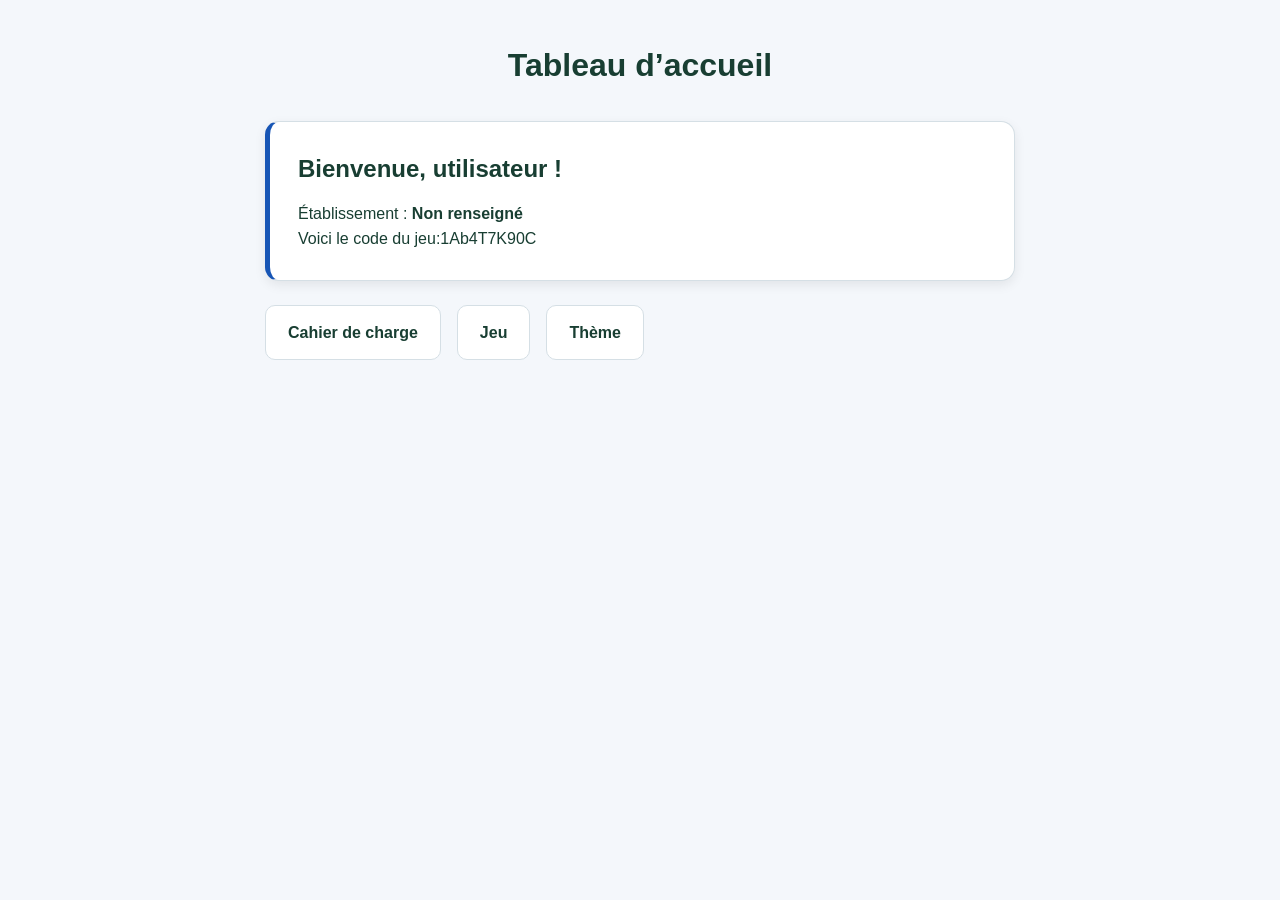
<file: dashboard.html>
<!DOCTYPE html>
<html lang="fr">
<head>
    <meta charset="UTF-8">
    <script src="sc.js" defer></script>
    <script src="profil.js" defer></script>
    <link rel="stylesheet" href="paint.css">
    <meta name="viewport" content="width=device-width, initial-scale=1.0">
    <title>Dashboard</title>
</head>
<body>
    <h1>Tableau d’accueil</h1>
    <main>
        <section id="Store-user-info">
            <h2>
                Bienvenue, <span id="nom-utilisateur">utilisateur</span> !
            </h2> 

            <p>
                Établissement :
                <span id="ecole-utilisateur">Non renseigné</span>
            </p>
            <p>
                Voici le code du jeu:1Ab4T7K90C
            </p>
        </section>
        <div class="barre-boutons">

            <p id="Link">
                <a href="cahire de charge.html">Cahier de charge</a>
            </p>

            <p id="Gm">
                <a href="https://microstudio.io/Rylotox/studentskill/U6ADYHB2/">
                    Jeu
                </a>
            </p>

            <div class="choix-theme">
                <button
                    type="button"
                    id="bouton-theme"
                    aria-expanded="false"
                    aria-controls="options-theme"
                >
                    Thème
                </button>

                <div id="options-theme" hidden>
                    <button type="button" data-theme="clair">
                        Lumière
                    </button>

                    <button type="button" data-theme="sombre">
                        Obscurité
                    </button>
                </div>
            </div>

        </div>
    </main>
    
</body>

</html>
</file>
<file: paint.css>
/* 1. Couleurs du thème clair */
:root {
    color-scheme: light;
    --fond: #f4f7fb;
    --carte: #ffffff;
    --texte: #183e32;
    --bordure: #d5dfe5;
    --lien: #1755b5;
}

/* 2. Couleurs du thème sombre */
html.sombre {
    color-scheme: dark;
    --fond: #121820;
    --carte: #1e2936;
    --texte: #edf2f7;
    --bordure: #526173;
    --lien: #93c5fd;
}

/* Inclut les bordures et les espacements dans la largeur */
* {
    box-sizing: border-box;
}

/* 3. Apparence générale */
body {
    margin: 0;
    padding: 40px 20px;
    background-color: var(--fond);
    color: var(--texte);
    font-family: Arial, sans-serif;
    line-height: 1.6;
}

h1 {
    margin: 0 0 30px;
    text-align: center;
    font-size: 32px;
}

/* Centre le contenu */
main {
    max-width: 750px;
    margin: 0 auto;
}

a {
    color: var(--lien);
}

/* 4. Carte des informations utilisateur */
#Store-user-info {
    padding: 28px;
    background-color: var(--carte);
    border: 1px solid var(--bordure);
    border-left: 5px solid var(--lien);
    border-radius: 14px;
    box-shadow: 0 4px 12px rgb(0 0 0 / 8%);
    overflow-wrap: anywhere;
}

#Store-user-info h2 {
    margin: 0 0 12px;
    font-size: 24px;
}

#Store-user-info p {
    margin: 0;
}

#nom-utilisateur,
#ecole-utilisateur {
    font-weight: bold;
}

/* 5. Liens vers le cahier des charges et le jeu */
#Link,
#Gm {
    margin: 24px 0;
}

/* Apparence identique pour les deux liens */
#Link a,
#Gm a {
    display: inline-block;
    padding: 14px 22px;

    background-color: var(--carte);
    color: var(--texte);

    border: 1px solid var(--bordure);
    border-radius: 10px;

    font-weight: bold;
    text-decoration: none;
    text-align: center;

    transition: background-color 0.2s, color 0.2s;
}

/* Au passage de la souris */
#Link a:hover,
#Gm a:hover {
    background-color: var(--texte);
    color: var(--carte);
}

/* 6. Bouton de choix du thème */
.choix-theme {
    position: relative;
    display: inline-block;
}

#bouton-theme,
#options-theme button {
    padding: 10px 16px;
    background-color: var(--carte);
    color: var(--texte);
    border: 1px solid var(--bordure);
    border-radius: 8px;
    font: inherit;
    cursor: pointer;
}

#bouton-theme:hover {
    border-color: var(--lien);
}

/* 7. Menu Lumière / Obscurité */
#options-theme {
    position: absolute;
    top: calc(100% + 8px);
    left: 0;
    z-index: 100;

    width: 170px;
    padding: 8px;

    background-color: var(--carte);
    border: 1px solid var(--bordure);
    border-radius: 10px;
    box-shadow: 0 6px 16px rgb(0 0 0 / 15%);
}

#options-theme[hidden] {
    display: none;
}

#options-theme button {
    display: block;
    width: 100%;
    border: none;
    text-align: left;
}

#options-theme button:hover {
    background-color: var(--fond);
}

/* Rend la sélection au clavier visible */
a:focus-visible,
button:focus-visible {
    outline: 3px solid var(--lien);
    outline-offset: 4px;
}

/* 8. Ajustements pour les petits écrans */
@media (max-width: 600px) {
    body {
        padding: 24px 16px;
    }

    h1 {
        font-size: 26px;
    }

    #Store-user-info {
        padding: 20px;
    }

    #Link a,
    #Gm a {
        display: block;
        text-align: center;
    }
}
/* Aligne les trois éléments horizontalement */
.barre-boutons {
    display: flex;
    align-items: center;
    flex-wrap: wrap;
    gap: 16px;
    margin: 24px 0;
}

/* Annule les anciennes dimensions des zones de liens */
.barre-boutons #Link,
.barre-boutons #Gm {
    margin: 0;
    width: auto;
    max-width: none;
}

/* Harmonise la taille du bouton Thème avec les liens */
.barre-boutons #bouton-theme {
    padding: 14px 22px;
    font-weight: bold;
    border-radius: 10px;
}
</file>
